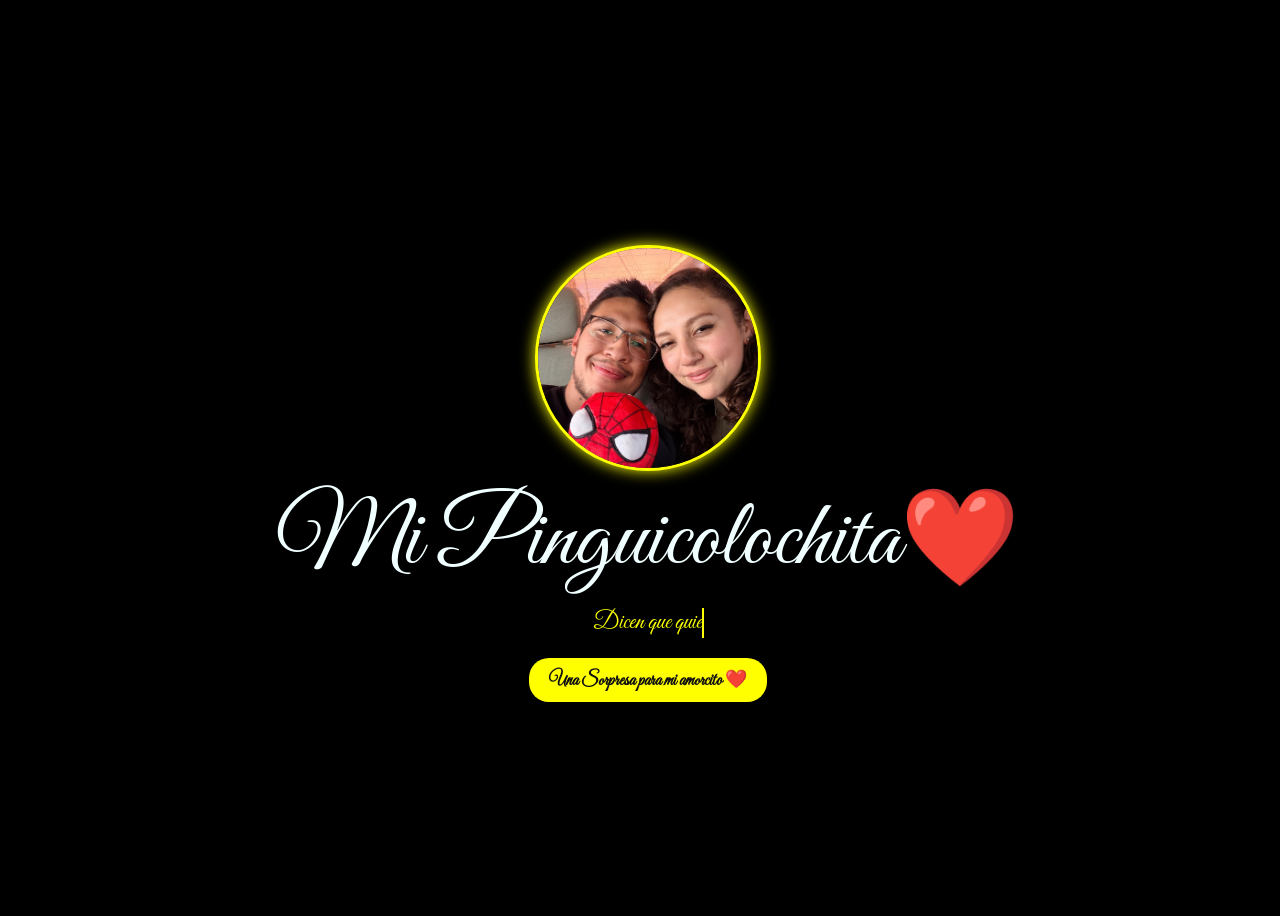
<file: index.html>
<!DOCTYPE html>
<html lang="es" translate="no">

<head>
    <meta charset="UTF-8">
    <meta http-equiv="X-UA-Compatible" content="IE=edge">
    <meta name="viewport" content="width=device-width, initial-scale=1.0">
    <link rel="stylesheet" href="css/style.css">
    <title>Para mi Pinguicolochita ❤️</title>
    <link rel="icon" href="img/flowers.png" type="image/x-icon">
</head>

<body>
    <!-- Contenedor para corazones flotantes -->
    <div id="hearts-container"></div>

    <!-- Foto de ustedes (reemplaza img/nosotros.jpg con tu foto real) -->
    <div class="photo-container">
        <img src="amorsito.jpg" alt="Amor de mi vida" id="couple-photo" onerror="this.style.display='none'">
    </div>
    <div class="greetings">
        <span>M</span>
        <span>i</span>
        <span>&nbsp;</span>
        <span>P</span>
        <span>i</span>
        <span>n</span>
        <span>g</span>
        <span>u</span>
        <span>i</span>
        <span>c</span>
        <span>o</span>
        <span>l</span>
        <span>o</span>
        <span>c</span>
        <span>h</span>
        <span>i</span>
        <span>t</span>
        <span>a</span>
        <span>❤️</span>
    </div>
    <div class="description">
        <span id="typewriter-text"></span>
    </div>
    <div class="button">
        <button id="surprise-btn" onclick="window.location.href='FLORES.html'">
            Una Sorpresa para mi amorcito ❤️
        </button>
    </div>

    <!-- Script para animaciones y música -->
    <script src="script.js"></script>
</body>

</html>
</file>
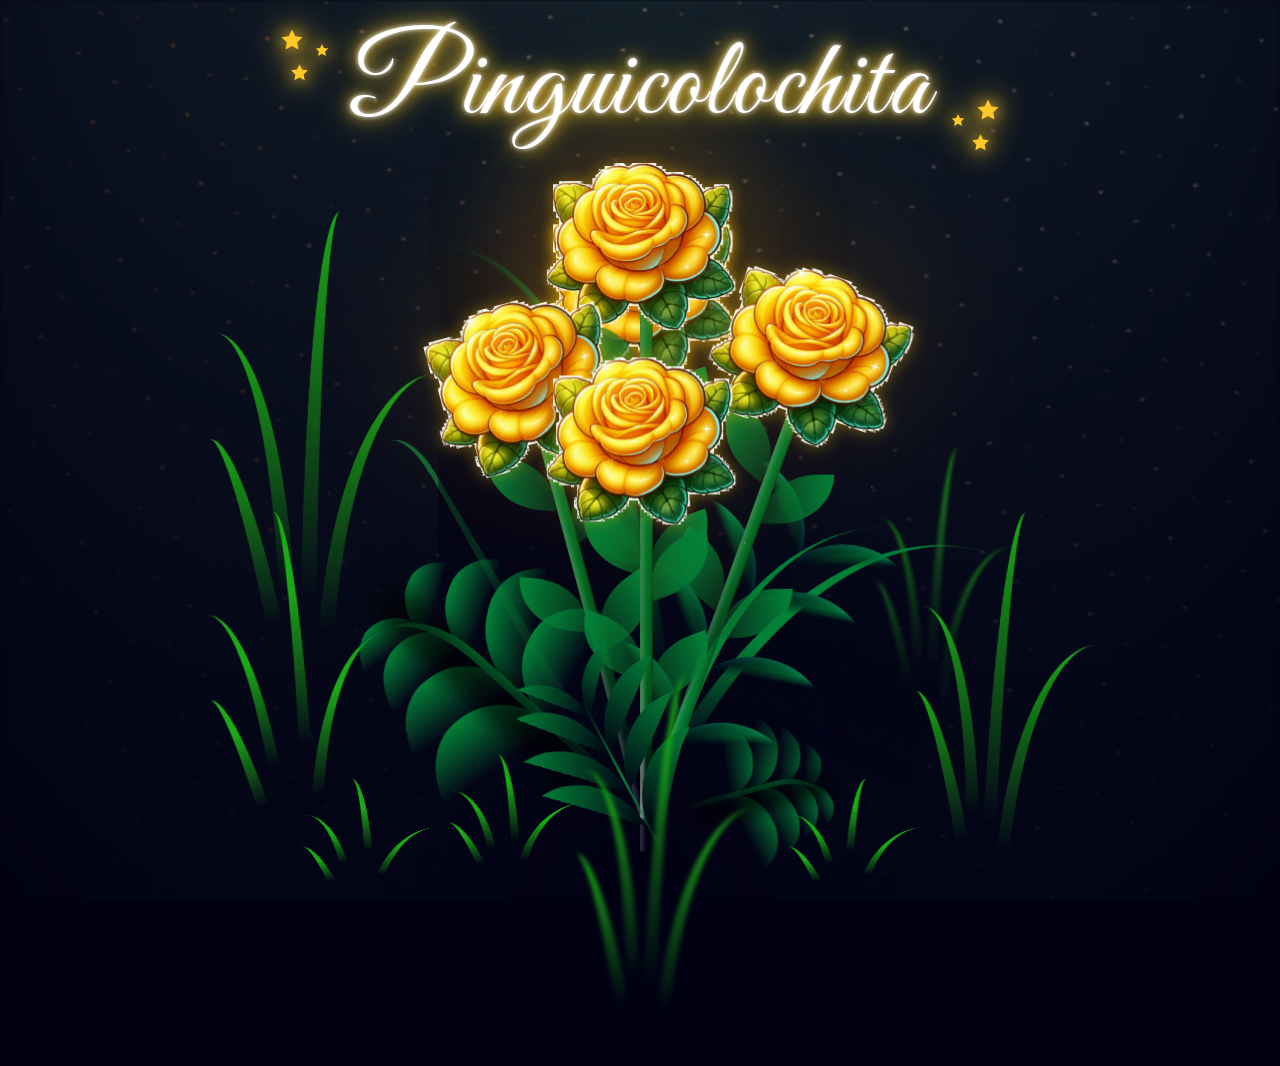
<file: FLORES.html>
<!DOCTYPE html>
<html lang="es" translate="no">
<head>
    <meta charset="UTF-8">
    <meta http-equiv="X-UA-Compatible" content="IE=edge">
    <meta name="viewport" content="width=device-width, initial-scale=1.0">
    <link rel="stylesheet" href="css/main.css">
    <script src="script.js" defer></script> <!-- Asegúrate de incluir tu archivo JS -->
    <link rel="icon" href="img/flowers.png" type="image/x-icon">
    <title>FLORES</title>
</head>
<body>
<body class="container">
    <div class="night"></div>
    
    <!-- Nombre en el cielo estrellado -->
    <div class="starry-name">Pinguicolochita</div>

    <!-- Estrellas fugaces -->
    <div class="shooting-stars">
        <div class="shooting-star"></div>
        <div class="shooting-star"></div>
        <div class="shooting-star"></div>
    </div>
    <div class="flowers">
      <div class="flower flower--1">
        <div class="flower__leafs flower__leafs--1">
          <img src="img/yellow_rose_trans.png" class="real-rose" alt="Rosa amarilla">
        </div>
        <div class="flower__line">
          <div class="flower__line__leaf flower__line__leaf--1"></div>
          <div class="flower__line__leaf flower__line__leaf--2"></div>
          <div class="flower__line__leaf flower__line__leaf--3"></div>
          <div class="flower__line__leaf flower__line__leaf--4"></div>
          <div class="flower__line__leaf flower__line__leaf--5"></div>
          <div class="flower__line__leaf flower__line__leaf--6"></div>
        </div>
      </div>
  
      <div class="flower flower--2">
        <div class="flower__leafs flower__leafs--2">
          <img src="img/yellow_rose_trans.png" class="real-rose" alt="Rosa amarilla">
        </div>
        <div class="flower__line">
          <div class="flower__line__leaf flower__line__leaf--1"></div>
          <div class="flower__line__leaf flower__line__leaf--2"></div>
          <div class="flower__line__leaf flower__line__leaf--3"></div>
          <div class="flower__line__leaf flower__line__leaf--4"></div>
        </div>
      </div>
  
      <div class="flower flower--3">
        <div class="flower__leafs flower__leafs--3">
          <img src="img/yellow_rose_trans.png" class="real-rose" alt="Rosa amarilla">
        </div>
        <div class="flower__line">
          <div class="flower__line__leaf flower__line__leaf--1"></div>
          <div class="flower__line__leaf flower__line__leaf--2"></div>
          <div class="flower__line__leaf flower__line__leaf--3"></div>
          <div class="flower__line__leaf flower__line__leaf--4"></div>
        </div>
      </div>

      <div class="flower flower--4">
        <div class="flower__leafs flower__leafs--4">
          <img src="img/yellow_rose_trans.png" class="real-rose" alt="Rosa amarilla">
        </div>
        <div class="flower__line">
          <div class="flower__line__leaf flower__line__leaf--1"></div>
          <div class="flower__line__leaf flower__line__leaf--2"></div>
          <div class="flower__line__leaf flower__line__leaf--3"></div>
          <div class="flower__line__leaf flower__line__leaf--4"></div>
        </div>
      </div>

      <div class="flower flower--5">
        <div class="flower__leafs flower__leafs--5">
          <img src="img/yellow_rose_trans.png" class="real-rose" alt="Rosa amarilla">
        </div>
        <div class="flower__line">
          <div class="flower__line__leaf flower__line__leaf--1"></div>
          <div class="flower__line__leaf flower__line__leaf--2"></div>
          <div class="flower__line__leaf flower__line__leaf--3"></div>
          <div class="flower__line__leaf flower__line__leaf--4"></div>
        </div>
      </div>

      <div class="flower flower--6">
        <div class="flower__leafs flower__leafs--6">
          <img src="img/yellow_rose_trans.png" class="real-rose" alt="Rosa amarilla">
        </div>
        <div class="flower__line">
          <div class="flower__line__leaf flower__line__leaf--1"></div>
          <div class="flower__line__leaf flower__line__leaf--2"></div>
          <div class="flower__line__leaf flower__line__leaf--3"></div>
          <div class="flower__line__leaf flower__line__leaf--4"></div>
          <div class="flower__line__leaf flower__line__leaf--5"></div>
          <div class="flower__line__leaf flower__line__leaf--6"></div>
        </div>
      </div>
  
      <div class="grow-ans" style="--d:1.2s">
        <div class="flower__g-long">
          <div class="flower__g-long__top"></div>
          <div class="flower__g-long__bottom"></div>
        </div>
      </div>
  
      <div class="growing-grass">
        <div class="flower__grass flower__grass--1">
          <div class="flower__grass--top"></div>
          <div class="flower__grass--bottom"></div>
          <div class="flower__grass__leaf flower__grass__leaf--1"></div>
          <div class="flower__grass__leaf flower__grass__leaf--2"></div>
          <div class="flower__grass__leaf flower__grass__leaf--3"></div>
          <div class="flower__grass__leaf flower__grass__leaf--4"></div>
          <div class="flower__grass__leaf flower__grass__leaf--5"></div>
          <div class="flower__grass__leaf flower__grass__leaf--6"></div>
          <div class="flower__grass__leaf flower__grass__leaf--7"></div>
          <div class="flower__grass__leaf flower__grass__leaf--8"></div>
          <div class="flower__grass__overlay"></div>
        </div>
      </div>
  
      <div class="growing-grass">
        <div class="flower__grass flower__grass--2">
          <div class="flower__grass--top"></div>
          <div class="flower__grass--bottom"></div>
          <div class="flower__grass__leaf flower__grass__leaf--1"></div>
          <div class="flower__grass__leaf flower__grass__leaf--2"></div>
          <div class="flower__grass__leaf flower__grass__leaf--3"></div>
          <div class="flower__grass__leaf flower__grass__leaf--4"></div>
          <div class="flower__grass__leaf flower__grass__leaf--5"></div>
          <div class="flower__grass__leaf flower__grass__leaf--6"></div>
          <div class="flower__grass__leaf flower__grass__leaf--7"></div>
          <div class="flower__grass__leaf flower__grass__leaf--8"></div>
          <div class="flower__grass__overlay"></div>
        </div>
      </div>
  
      <div class="grow-ans" style="--d:2.4s">
        <div class="flower__g-right flower__g-right--1">
          <div class="leaf"></div>
        </div>
      </div>
  
      <div class="grow-ans" style="--d:2.8s">
        <div class="flower__g-right flower__g-right--2">
          <div class="leaf"></div>
        </div>
      </div>
  
      <div class="grow-ans" style="--d:2.8s">
        <div class="flower__g-front">
          <div class="flower__g-front__leaf-wrapper flower__g-front__leaf-wrapper--1">
            <div class="flower__g-front__leaf"></div>
          </div>
          <div class="flower__g-front__leaf-wrapper flower__g-front__leaf-wrapper--2">
            <div class="flower__g-front__leaf"></div>
          </div>
          <div class="flower__g-front__leaf-wrapper flower__g-front__leaf-wrapper--3">
            <div class="flower__g-front__leaf"></div>
          </div>
          <div class="flower__g-front__leaf-wrapper flower__g-front__leaf-wrapper--4">
            <div class="flower__g-front__leaf"></div>
          </div>
          <div class="flower__g-front__leaf-wrapper flower__g-front__leaf-wrapper--5">
            <div class="flower__g-front__leaf"></div>
          </div>
          <div class="flower__g-front__leaf-wrapper flower__g-front__leaf-wrapper--6">
            <div class="flower__g-front__leaf"></div>
          </div>
          <div class="flower__g-front__leaf-wrapper flower__g-front__leaf-wrapper--7">
            <div class="flower__g-front__leaf"></div>
          </div>
          <div class="flower__g-front__leaf-wrapper flower__g-front__leaf-wrapper--8">
            <div class="flower__g-front__leaf"></div>
          </div>
          <div class="flower__g-front__line"></div>
        </div>
      </div>
  
      <div class="grow-ans" style="--d:3.2s">
        <div class="flower__g-fr">
          <div class="leaf"></div>
          <div class="flower__g-fr__leaf flower__g-fr__leaf--1"></div>
          <div class="flower__g-fr__leaf flower__g-fr__leaf--2"></div>
          <div class="flower__g-fr__leaf flower__g-fr__leaf--3"></div>
          <div class="flower__g-fr__leaf flower__g-fr__leaf--4"></div>
          <div class="flower__g-fr__leaf flower__g-fr__leaf--5"></div>
          <div class="flower__g-fr__leaf flower__g-fr__leaf--6"></div>
          <div class="flower__g-fr__leaf flower__g-fr__leaf--7"></div>
          <div class="flower__g-fr__leaf flower__g-fr__leaf--8"></div>
        </div>
      </div>
  
      <div class="long-g long-g--0">
        <div class="grow-ans" style="--d:3s">
          <div class="leaf leaf--0"></div>
        </div>
        <div class="grow-ans" style="--d:2.2s">
          <div class="leaf leaf--1"></div>
        </div>
        <div class="grow-ans" style="--d:3.4s">
          <div class="leaf leaf--2"></div>
        </div>
        <div class="grow-ans" style="--d:3.6s">
          <div class="leaf leaf--3"></div>
        </div>
      </div>
  
      <div class="long-g long-g--1">
        <div class="grow-ans" style="--d:3.6s">
          <div class="leaf leaf--0"></div>
        </div>
        <div class="grow-ans" style="--d:3.8s">
          <div class="leaf leaf--1"></div>
        </div>
        <div class="grow-ans" style="--d:4s">
          <div class="leaf leaf--2"></div>
        </div>
        <div class="grow-ans" style="--d:4.2s">
          <div class="leaf leaf--3"></div>
        </div>
      </div>
  
      <div class="long-g long-g--2">
        <div class="grow-ans" style="--d:4s">
          <div class="leaf leaf--0"></div>
        </div>
        <div class="grow-ans" style="--d:4.2s">
          <div class="leaf leaf--1"></div>
        </div>
        <div class="grow-ans" style="--d:4.4s">
          <div class="leaf leaf--2"></div>
        </div>
        <div class="grow-ans" style="--d:4.6s">
          <div class="leaf leaf--3"></div>
        </div>
      </div>
  
      <div class="long-g long-g--3">
        <div class="grow-ans" style="--d:4s">
          <div class="leaf leaf--0"></div>
        </div>
        <div class="grow-ans" style="--d:4.2s">
          <div class="leaf leaf--1"></div>
        </div>
        <div class="grow-ans" style="--d:3s">
          <div class="leaf leaf--2"></div>
        </div>
        <div class="grow-ans" style="--d:3.6s">
          <div class="leaf leaf--3"></div>
        </div>
      </div>
  
      <div class="long-g long-g--4">
        <div class="grow-ans" style="--d:4s">
          <div class="leaf leaf--0"></div>
        </div>
        <div class="grow-ans" style="--d:4.2s">
          <div class="leaf leaf--1"></div>
        </div>
        <div class="grow-ans" style="--d:3s">
          <div class="leaf leaf--2"></div>
        </div>
        <div class="grow-ans" style="--d:3.6s">
          <div class="leaf leaf--3"></div>
        </div>
      </div>
  
      <div class="long-g long-g--5">
        <div class="grow-ans" style="--d:4s">
          <div class="leaf leaf--0"></div>
        </div>
        <div class="grow-ans" style="--d:4.2s">
          <div class="leaf leaf--1"></div>
        </div>
        <div class="grow-ans" style="--d:3s">
          <div class="leaf leaf--2"></div>
        </div>
        <div class="grow-ans" style="--d:3.6s">
          <div class="leaf leaf--3"></div>
        </div>
      </div>
  
      <div class="long-g long-g--6">
        <div class="grow-ans" style="--d:4.2s">
          <div class="leaf leaf--0"></div>
        </div>
        <div class="grow-ans" style="--d:4.4s">
          <div class="leaf leaf--1"></div>
        </div>
        <div class="grow-ans" style="--d:4.6s">
          <div class="leaf leaf--2"></div>
        </div>
        <div class="grow-ans" style="--d:4.8s">
          <div class="leaf leaf--3"></div>
        </div>
      </div>
  
      <div class="long-g long-g--7">
        <div class="grow-ans" style="--d:3s">
          <div class="leaf leaf--0"></div>
        </div>
        <div class="grow-ans" style="--d:3.2s">
          <div class="leaf leaf--1"></div>
        </div>
        <div class="grow-ans" style="--d:3.5s">
          <div class="leaf leaf--2"></div>
        </div>
        <div class="grow-ans" style="--d:3.6s">
          <div class="leaf leaf--3"></div>
        </div>
      </div>
    </div>
    <script src="main.js"></script>
      <div class="bubbles"></div>
    <div class="bubble"><div class="heart">Te amo ❤️</div>
    </div>
    <div class="bubble"><div class="heart">Te amo ❤️</div>
    </div>
    <div class="bubble"><div class="heart">Te amo ❤️</div>
    </div>
    <div class="bubble"><div class="heart">Te amo ❤️</div>
    </div>
    <div class="bubble"><div class="heart">Te amo ❤️</div>
    </div>
    <div class="bubble"><div class="heart">Te amo ❤️</div>
    </div>
    <div class="bubble"><div class="heart">Te amo ❤️</div>
    </div>
    <div class="bubble"><div class="heart">Te amo ❤️</div>
    </div>
    <div class="bubble"><div class="heart">Te amo ❤️</div>
    </div>
    <div class="bubble"><div class="heart">Te amo ❤️</div>
    </div>
    <div class="bubble"><div class="heart">Te amo ❤️</div>
    </div>
    <div class="bubble"><div class="heart">Te amo ❤️</div>
    </div>
    <div class="bubble"><div class="heart">Te amo ❤️</div>
    </div>
    <div class="bubble"><div class="heart">Te amo ❤️</div>
    </div>
    <div class="bubble"><div class="heart">Te amo ❤️</div>
    </div>
    <div class="bubble"><div class="heart">Te amo ❤️</div>
    </div>
    <div class="bubble"><div class="heart">Te amo ❤️</div>
    </div>
    <div class="bubble"><div class="heart">Te amo ❤️</div>
    </div>
    <div class="bubble"><div class="heart">Te amo ❤️</div>
    </div>
    <div class="bubble"><div class="heart">Te amo ❤️</div>
  </body>
  <!-- partial -->
  <script  src="./main.js"></script>
</body>
</html>
</file>
<file: css/style.css>
@import url('https://fonts.googleapis.com/css2?family=Great+Vibes&display=swap');
*{
    font-family: 'Great Vibes', cursive;
}
body{
    color: azure;
    width: 100%;
    height: 100vh;
    display: flex;
    flex-direction: column;
    align-items: center;
    justify-content: center;
    background-color: black;
}
.greetings{
    font-size: clamp(2.5rem, 8vw, 6rem);
    font-weight: normal;
    display: flex;
    flex-wrap: wrap;
    justify-content: center;
}
.greetings > span{
    animation: glow 2.5s ease-in-out infinite;
}
@keyframes glow{
    0%, 100%{
        color: #fff;
        text-shadow: 0 0 12px #fbff00, 0 0 50px #fbff00, 0 0 100px #fbff00;
    }
    10%, 90%{
        color: #696565;
        text-shadow: none;
    }
}
.greetings > span:nth-child(1) { animation-delay: 0.1s; }
.greetings > span:nth-child(2) { animation-delay: 0.2s; }
.greetings > span:nth-child(3) { animation-delay: 0.3s; }
.greetings > span:nth-child(4) { animation-delay: 0.4s; }
.greetings > span:nth-child(5) { animation-delay: 0.5s; }
.greetings > span:nth-child(6) { animation-delay: 0.6s; }
.greetings > span:nth-child(7) { animation-delay: 0.7s; }
.greetings > span:nth-child(8) { animation-delay: 0.8s; }
.greetings > span:nth-child(9) { animation-delay: 0.9s; }
.greetings > span:nth-child(10) { animation-delay: 1.0s; }
.greetings > span:nth-child(11) { animation-delay: 1.1s; }
.greetings > span:nth-child(12) { animation-delay: 1.2s; }
.greetings > span:nth-child(13) { animation-delay: 1.3s; }
.greetings > span:nth-child(14) { animation-delay: 1.4s; }
.greetings > span:nth-child(15) { animation-delay: 1.5s; }
.greetings > span:nth-child(16) { animation-delay: 1.6s; }
.greetings > span:nth-child(17) { animation-delay: 1.7s; }
.greetings > span:nth-child(18) { animation-delay: 1.8s; }
.greetings > span:nth-child(19) { animation-delay: 1.9s; }

.description{
    font-size: 1.5rem;
    margin-bottom: 20px;
}

.button a{
    text-decoration: none;
    font-size: 1rem;
    color: #111;
}

@media screen and (max-width:574px){
    .greetings{
        display: flex;
        flex-wrap: wrap;
        justify-content: center;
        font-size: clamp(2rem, 10vw, 3rem);
        font-weight: 500;
        text-align: center;
    }
    .description{
        font-size: 1rem;
    }
    
    .button a{
        font-size: .5rem;
    }
}

.description{
    color: #fbff00;
}

/* Estilos para el botón principal (Sorpresa) */
.button button {
    background-color: yellow; 
    border: none;
    padding: 10px 20px; 
    font-size: 18px; 
    cursor: pointer;
    position: relative; 
    border-radius: 20px; 
    transition: background-color 0.3s ease-in-out; 
    animation: heartbeat 1.5s infinite; /* Efecto de latido */
    color: #111;
    font-weight: bold;
}

@keyframes heartbeat {
    0% { transform: scale(1); }
    15% { transform: scale(1.1); box-shadow: 0 0 20px yellow; }
    30% { transform: scale(1); }
    45% { transform: scale(1.1); box-shadow: 0 0 20px yellow; }
    60% { transform: scale(1); }
}

.button button:hover {
    background-color: orange; 
    box-shadow: 0 0 10px yellow, 0 0 20px yellow, 0 0 30px yellow; 
    animation: none; /* Detener latido al pasar el ratón */
    transform: scale(1.1);
}

/* Efecto de cursor para máquina de escribir */
#typewriter-text {
    border-right: 2px solid #fbff00;
    white-space: pre-wrap; /* Permitir saltos de línea y mantener espacios */
    animation: blink-cursor 0.75s step-end infinite;
}

@keyframes blink-cursor {
    from, to { border-color: transparent }
    50% { border-color: #fbff00; }
}

/* Contenedor de la foto */
.photo-container {
    margin-top: 30px;
    margin-bottom: 10px;
    width: 220px;
    height: 220px;
    border-radius: 50%;
    overflow: hidden;
    border: 3px solid #fbff00;
    box-shadow: 0 0 15px #fbff00;
    display: flex;
    justify-content: center;
    align-items: center;
    background-color: #222; /* Fondo por si no hay foto */
}

#couple-photo {
    width: 100%;
    height: 100%;
    object-fit: cover;
}

/* Corazones flotantes */
#hearts-container {
    position: fixed;
    top: 0;
    left: 0;
    width: 100%;
    height: 100%;
    pointer-events: none;
    z-index: -1; /* Detrás de todo */
    overflow: hidden;
}

.heart-particle {
    position: absolute;
    bottom: -50px;
    color: rgba(255, 0, 100, 0.6);
    font-size: 1.5rem;
    animation: floatUp 5s linear infinite;
}

@keyframes floatUp {
    0% {
        transform: translateY(0) rotate(0deg);
        opacity: 1;
    }
    100% {
        transform: translateY(-110vh) rotate(360deg);
        opacity: 0;
    }
}
</file>
<file: css/main.css>
@import url('https://fonts.googleapis.com/css2?family=Great+Vibes&display=swap');

*,
*::after,
*::before {
  padding: 0;
  margin: 0;
  box-sizing: border-box;
}

:root {
  --dark-color: #010113;
}

body {
  display: flex;
  align-items: flex-end;
  justify-content: center;
  min-height: 100vh;
  background-color: var(--dark-color);
  overflow: hidden;
  perspective: 1000px;
}
.night {
  position: fixed;
  left: 50%;
  top: 0;
  transform: translateX(-50%);
  width: 100%;
  height: 100%;
  filter: blur(0.1vmin);
  background-image: radial-gradient(
      ellipse at top,
      transparent 0%,
      var(--dark-color)
    ),
    radial-gradient(
      ellipse at bottom,
      var(--dark-color),
      rgba(145, 233, 255, 0.2)
    ),
    repeating-linear-gradient(
      220deg,
      rgb(0, 0, 0) 0px,
      rgb(0, 0, 0) 19px,
      transparent 19px,
      transparent 22px
    ),
    repeating-linear-gradient(
      189deg,
      rgb(0, 0, 0) 0px,
      rgb(0, 0, 0) 19px,
      transparent 19px,
      transparent 22px
    ),
    repeating-linear-gradient(
      148deg,
      rgb(0, 0, 0) 0px,
      rgb(0, 0, 0) 19px,
      transparent 19px,
      transparent 22px
    ),
    linear-gradient(90deg, rgb(255, 94, 0), rgb(240, 240, 240));
}

.flowers {
  position: relative;
  transform: scale(0.9);
}

.flower {
  position: absolute;
  bottom: 10vmin;
  transform-origin: bottom center;
  z-index: 10;
  --fl-speed: 0.8s;
}
.flower--1 {
  -webkit-animation: moving-flower-1 4s linear infinite;
  animation: moving-flower-1 4s linear infinite;
}
.flower--1 .flower__line {
  height: 70vmin;
  -webkit-animation-delay: 0.3s;
  animation-delay: 0.3s;
}
.flower--1 .flower__line__leaf--1 {
  -webkit-animation: blooming-leaf-right var(--fl-speed) 1.6s backwards;
  animation: blooming-leaf-right var(--fl-speed) 1.6s backwards;
}
.flower--1 .flower__line__leaf--2 {
  -webkit-animation: blooming-leaf-right var(--fl-speed) 1.4s backwards;
  animation: blooming-leaf-right var(--fl-speed) 1.4s backwards;
}
.flower--1 .flower__line__leaf--3 {
  -webkit-animation: blooming-leaf-left var(--fl-speed) 1.2s backwards;
  animation: blooming-leaf-left var(--fl-speed) 1.2s backwards;
}
.flower--1 .flower__line__leaf--4 {
  -webkit-animation: blooming-leaf-left var(--fl-speed) 1s backwards;
  animation: blooming-leaf-left var(--fl-speed) 1s backwards;
}
.flower--1 .flower__line__leaf--5 {
  -webkit-animation: blooming-leaf-right var(--fl-speed) 1.8s backwards;
  animation: blooming-leaf-right var(--fl-speed) 1.8s backwards;
}
.flower--1 .flower__line__leaf--6 {
  -webkit-animation: blooming-leaf-left var(--fl-speed) 2s backwards;
  animation: blooming-leaf-left var(--fl-speed) 2s backwards;
}
.flower--2 {
  left: 50%;
  transform: rotate(20deg);
  -webkit-animation: moving-flower-2 4s linear infinite;
  animation: moving-flower-2 4s linear infinite;
}
.flower--2 .flower__line {
  height: 60vmin;
  -webkit-animation-delay: 0.6s;
  animation-delay: 0.6s;
}
.flower--2 .flower__line__leaf--1 {
  -webkit-animation: blooming-leaf-right var(--fl-speed) 1.9s backwards;
  animation: blooming-leaf-right var(--fl-speed) 1.9s backwards;
}
.flower--2 .flower__line__leaf--2 {
  -webkit-animation: blooming-leaf-right var(--fl-speed) 1.7s backwards;
  animation: blooming-leaf-right var(--fl-speed) 1.7s backwards;
}
.flower--2 .flower__line__leaf--3 {
  -webkit-animation: blooming-leaf-left var(--fl-speed) 1.5s backwards;
  animation: blooming-leaf-left var(--fl-speed) 1.5s backwards;
}
.flower--2 .flower__line__leaf--4 {
  -webkit-animation: blooming-leaf-left var(--fl-speed) 1.3s backwards;
  animation: blooming-leaf-left var(--fl-speed) 1.3s backwards;
}
.flower--3 {
  left: 50%;
  transform: rotate(-15deg);
  -webkit-animation: moving-flower-3 4s linear infinite;
  animation: moving-flower-3 4s linear infinite;
}
.flower--3 .flower__line {
  -webkit-animation-delay: 0.9s;
  animation-delay: 0.9s;
}
.flower--3 .flower__line__leaf--1 {
  -webkit-animation: blooming-leaf-right var(--fl-speed) 2.5s backwards;
  animation: blooming-leaf-right var(--fl-speed) 2.5s backwards;
}
.flower--3 .flower__line__leaf--2 {
  -webkit-animation: blooming-leaf-right var(--fl-speed) 2.3s backwards;
  animation: blooming-leaf-right var(--fl-speed) 2.3s backwards;
}
.flower--3 .flower__line__leaf--3 {
  -webkit-animation: blooming-leaf-left var(--fl-speed) 2.1s backwards;
  animation: blooming-leaf-left var(--fl-speed) 2.1s backwards;
}
.flower--3 .flower__line__leaf--4 {
  -webkit-animation: blooming-leaf-left var(--fl-speed) 1.9s backwards;
  animation: blooming-leaf-left var(--fl-speed) 1.9s backwards;
}
.flower__leafs {
  position: relative;
  -webkit-animation: blooming-flower 2s backwards;
  animation: blooming-flower 2s backwards;
}
.flower__leafs--1 {
  -webkit-animation-delay: 1.1s;
  animation-delay: 1.1s;
}
.flower__leafs--2 {
  -webkit-animation-delay: 1.4s;
  animation-delay: 1.4s;
}
.flower__leafs--3 {
  -webkit-animation-delay: 1.7s;
  animation-delay: 1.7s;
}
.flower__leafs::after {
  content: "";
  position: absolute;
  left: 0;
  top: 0;
  transform: translate(-50%, -100%);
  width: 8vmin;
  height: 8vmin;
  background-color: #ff9800; /* Deep orange glow for rose center */
  filter: blur(10vmin);
}
.flower__leaf {
  position: absolute;
  bottom: 0;
  left: 50%;
  width: 8vmin;
  height: 11vmin;
  border-radius: 51% 49% 47% 53%/44% 45% 55% 69%;
  background-color: #ffc107; /* Golden yellow for rose */
  background-image: linear-gradient(to top, #ffb300, #ffca28);
  transform-origin: bottom center;
  opacity: 0.95;
  box-shadow: inset 0 0 2vmin rgba(255, 152, 0, 0.4);
}
.flower__leaf--1 {
  transform: translate(-10%, 1%) rotateY(40deg) rotateX(-50deg);
}
.flower__leaf--2 {
  transform: translate(-50%, -4%) rotateX(40deg);
}
.flower__leaf--3 {
  transform: translate(-90%, 0%) rotateY(45deg) rotateX(50deg);
}
.flower__leaf--4 {
  width: 8vmin;
  height: 8vmin;
  transform-origin: bottom left;
  border-radius: 4vmin 10vmin 4vmin 4vmin;
  transform: translate(0%, 18%) rotateX(70deg) rotate(-43deg);
  background-image: linear-gradient(to top, #ffb300, #ffca28);
  z-index: 1;
  opacity: 0.9;
}
.flower__leaf--5 {
  transform: translate(-30%, 0%) rotateY(20deg) rotateX(-30deg) scale(0.85);
  z-index: 2;
}
.flower__leaf--6 {
  transform: translate(-70%, -2%) rotateY(-20deg) rotateX(30deg) scale(0.85);
  z-index: 2;
}
.flower__leaf--7 {
  transform: translate(-50%, 5%) rotateY(60deg) rotateX(-20deg) scale(0.65);
  z-index: 3;
}
.flower__leaf--8 {
  transform: translate(-50%, 5%) rotateY(-60deg) rotateX(20deg) scale(0.65);
  z-index: 3;
}
.flower__white-circle {
  position: absolute;
  left: -3.5vmin;
  top: -3vmin;
  width: 9vmin;
  height: 4vmin;
  border-radius: 50%;
  background-color: #fff;
}

.real-rose {
  position: absolute;
  width: 26vmin;
  height: 26vmin;
  top: -14vmin;
  left: -13vmin;
  mix-blend-mode: normal;
  filter: drop-shadow(0 0 8px rgba(255, 200, 0, 0.4));
  z-index: 20;
}
.flower__white-circle::after {
  content: "";
  position: absolute;
  left: 50%;
  top: 45%;
  transform: translate(-50%, -50%);
  width: 60%;
  height: 60%;
  border-radius: inherit;
  background-image: repeating-linear-gradient(
      135deg,
      rgba(0, 0, 0, 0.03) 0px,
      rgba(0, 0, 0, 0.03) 1px,
      transparent 1px,
      transparent 12px
    ),
    repeating-linear-gradient(
      45deg,
      rgba(0, 0, 0, 0.03) 0px,
      rgba(0, 0, 0, 0.03) 1px,
      transparent 1px,
      transparent 12px
    ),
    repeating-linear-gradient(
      67.5deg,
      rgba(0, 0, 0, 0.03) 0px,
      rgba(0, 0, 0, 0.03) 1px,
      transparent 1px,
      transparent 12px
    ),
    repeating-linear-gradient(
      135deg,
      rgba(0, 0, 0, 0.03) 0px,
      rgba(0, 0, 0, 0.03) 1px,
      transparent 1px,
      transparent 12px
    ),
    repeating-linear-gradient(
      45deg,
      rgba(0, 0, 0, 0.03) 0px,
      rgba(0, 0, 0, 0.03) 1px,
      transparent 1px,
      transparent 12px
    ),
    repeating-linear-gradient(
      112.5deg,
      rgba(0, 0, 0, 0.03) 0px,
      rgba(0, 0, 0, 0.03) 1px,
      transparent 1px,
      transparent 12px
    ),
    repeating-linear-gradient(
      112.5deg,
      rgba(0, 0, 0, 0.03) 0px,
      rgba(0, 0, 0, 0.03) 1px,
      transparent 1px,
      transparent 12px
    ),
    repeating-linear-gradient(
      45deg,
      rgba(0, 0, 0, 0.03) 0px,
      rgba(0, 0, 0, 0.03) 1px,
      transparent 1px,
      transparent 12px
    ),
    repeating-linear-gradient(
      22.5deg,
      rgba(0, 0, 0, 0.03) 0px,
      rgba(0, 0, 0, 0.03) 1px,
      transparent 1px,
      transparent 12px
    ),
    repeating-linear-gradient(
      45deg,
      rgba(0, 0, 0, 0.03) 0px,
      rgba(0, 0, 0, 0.03) 1px,
      transparent 1px,
      transparent 12px
    ),
    repeating-linear-gradient(
      22.5deg,
      rgba(0, 0, 0, 0.03) 0px,
      rgba(0, 0, 0, 0.03) 1px,
      transparent 1px,
      transparent 12px
    ),
    repeating-linear-gradient(
      135deg,
      rgba(0, 0, 0, 0.03) 0px,
      rgba(0, 0, 0, 0.03) 1px,
      transparent 1px,
      transparent 12px
    ),
    repeating-linear-gradient(
      157.5deg,
      rgba(0, 0, 0, 0.03) 0px,
      rgba(0, 0, 0, 0.03) 1px,
      transparent 1px,
      transparent 12px
    ),
    repeating-linear-gradient(
      67.5deg,
      rgba(0, 0, 0, 0.03) 0px,
      rgba(0, 0, 0, 0.03) 1px,
      transparent 1px,
      transparent 12px
    ),
    repeating-linear-gradient(
      67.5deg,
      rgba(0, 0, 0, 0.03) 0px,
      rgba(0, 0, 0, 0.03) 1px,
      transparent 1px,
      transparent 12px
    ),
    linear-gradient(90deg, rgb(255, 235, 18), rgb(255, 206, 0));
}
.flower__line {
  height: 55vmin;
  width: 1.5vmin;
  background-image: linear-gradient(
      to left,
      rgba(0, 0, 0, 0.2),
      transparent,
      rgba(255, 255, 255, 0.2)
    ),
    linear-gradient(to top, transparent 10%, #056d24, #028137);
  box-shadow: inset 0 0 2px rgba(0, 0, 0, 0.5);
  -webkit-animation: grow-flower-tree 4s backwards;
  animation: grow-flower-tree 4s backwards;
}
.flower__line__leaf {
  --w: 7vmin;
  --h: calc(var(--w) + 2vmin);
  position: absolute;
  top: 20%;
  left: 90%;
  width: var(--w);
  height: var(--h);
  border-top-right-radius: var(--h);
  border-bottom-left-radius: var(--h);
  background-image: linear-gradient(to top, rgba(12, 94, 32, 0.4), #028137);
}
.flower__line__leaf--1 {
  transform: rotate(70deg) rotateY(30deg);
}
.flower__line__leaf--2 {
  top: 45%;
  transform: rotate(70deg) rotateY(30deg);
}
.flower__line__leaf--3,
.flower__line__leaf--4,
.flower__line__leaf--6 {
  border-top-right-radius: 0;
  border-bottom-left-radius: 0;
  border-top-left-radius: var(--h);
  border-bottom-right-radius: var(--h);
  left: -460%;
  top: 12%;
  transform: rotate(-70deg) rotateY(30deg);
}
.flower__line__leaf--4 {
  top: 40%;
}
.flower__line__leaf--5 {
  top: 0;
  transform-origin: left;
  transform: rotate(70deg) rotateY(30deg) scale(0.6);
}
.flower__line__leaf--6 {
  top: -2%;
  left: -450%;
  transform-origin: right;
  transform: rotate(-70deg) rotateY(30deg) scale(0.6);
}
.flower__light {
  position: absolute;
  bottom: 0vmin;
  width: 1vmin;
  height: 1vmin;
  background-color: rgb(255, 251, 0);
  border-radius: 50%;
  filter: blur(0.2vmin);
  -webkit-animation: light-ans 4s linear infinite backwards;
  animation: light-ans 4s linear infinite backwards;
}
.flower__light:nth-child(odd) {
  background-color: #028137;
}
.flower__light--1 {
  left: -2vmin;
  -webkit-animation-delay: 1s;
  animation-delay: 1s;
}
.flower__light--2 {
  left: 3vmin;
  -webkit-animation-delay: 0.5s;
  animation-delay: 0.5s;
}
.flower__light--3 {
  left: -6vmin;
  -webkit-animation-delay: 0.3s;
  animation-delay: 0.3s;
}
.flower__light--4 {
  left: 6vmin;
  -webkit-animation-delay: 0.9s;
  animation-delay: 0.9s;
}
.flower__light--5 {
  left: -1vmin;
  -webkit-animation-delay: 1.5s;
  animation-delay: 1.5s;
}
.flower__light--6 {
  left: -4vmin;
  -webkit-animation-delay: 3s;
  animation-delay: 3s;
}
.flower__light--7 {
  left: 3vmin;
  -webkit-animation-delay: 2s;
  animation-delay: 2s;
}
.flower__light--8 {
  left: -6vmin;
  -webkit-animation-delay: 3.5s;
  animation-delay: 3.5s;
}
.flower__grass {
  --c: #028137;
  --line-w: 1.5vmin;
  position: absolute;
  bottom: 12vmin;
  left: -7vmin;
  display: flex;
  flex-direction: column;
  align-items: flex-end;
  z-index: 20;
  transform-origin: bottom center;
  transform: rotate(-48deg) rotateY(40deg);
}
.flower__grass--1 {
  -webkit-animation: moving-grass 2s linear infinite;
  animation: moving-grass 2s linear infinite;
}
.flower__grass--2 {
  left: 2vmin;
  bottom: 10vmin;
  transform: scale(0.5) rotate(75deg) rotateX(10deg) rotateY(-200deg);
  opacity: 0.8;
  z-index: 0;
  -webkit-animation: moving-grass--2 1.5s linear infinite;
  animation: moving-grass--2 1.5s linear infinite;
}
.flower__grass--top {
  width: 7vmin;
  height: 10vmin;
  border-top-right-radius: 100%;
  border-right: var(--line-w) solid var(--c);
  transform-origin: bottom center;
  transform: rotate(-2deg);
}
.flower__grass--bottom {
  margin-top: -2px;
  width: var(--line-w);
  height: 25vmin;
  background-image: linear-gradient(to top, transparent, var(--c));
}
.flower__grass__leaf {
  --size: 10vmin;
  position: absolute;
  width: calc(var(--size) * 2.1);
  height: var(--size);
  border-top-left-radius: var(--size);
  border-top-right-radius: var(--size);
  background-image: linear-gradient(
    to top,
    transparent,
    transparent 30%,
    var(--c)
  );
  z-index: 100;
}
.flower__grass__leaf--1 {
  top: -6%;
  left: 30%;
  --size: 6vmin;
  transform: rotate(-20deg);
  -webkit-animation: growing-grass-ans--1 2s 2.6s backwards;
  animation: growing-grass-ans--1 2s 2.6s backwards;
}
@-webkit-keyframes growing-grass-ans--1 {
  0% {
    transform-origin: bottom left;
    transform: rotate(-20deg) scale(0);
  }
}
@keyframes growing-grass-ans--1 {
  0% {
    transform-origin: bottom left;
    transform: rotate(-20deg) scale(0);
  }
}
.flower__grass__leaf--2 {
  top: -5%;
  left: -110%;
  --size: 6vmin;
  transform: rotate(10deg);
  -webkit-animation: growing-grass-ans--2 2s 2.4s linear backwards;
  animation: growing-grass-ans--2 2s 2.4s linear backwards;
}
@-webkit-keyframes growing-grass-ans--2 {
  0% {
    transform-origin: bottom right;
    transform: rotate(10deg) scale(0);
  }
}
@keyframes growing-grass-ans--2 {
  0% {
    transform-origin: bottom right;
    transform: rotate(10deg) scale(0);
  }
}
.flower__grass__leaf--3 {
  top: 5%;
  left: 60%;
  --size: 8vmin;
  transform: rotate(-18deg) rotateX(-20deg);
  -webkit-animation: growing-grass-ans--3 2s 2.2s linear backwards;
  animation: growing-grass-ans--3 2s 2.2s linear backwards;
}
@-webkit-keyframes growing-grass-ans--3 {
  0% {
    transform-origin: bottom left;
    transform: rotate(-18deg) rotateX(-20deg) scale(0);
  }
}
@keyframes growing-grass-ans--3 {
  0% {
    transform-origin: bottom left;
    transform: rotate(-18deg) rotateX(-20deg) scale(0);
  }
}
.flower__grass__leaf--4 {
  top: 6%;
  left: -135%;
  --size: 8vmin;
  transform: rotate(2deg);
  -webkit-animation: growing-grass-ans--4 2s 2s linear backwards;
  animation: growing-grass-ans--4 2s 2s linear backwards;
}
@-webkit-keyframes growing-grass-ans--4 {
  0% {
    transform-origin: bottom right;
    transform: rotate(2deg) scale(0);
  }
}
@keyframes growing-grass-ans--4 {
  0% {
    transform-origin: bottom right;
    transform: rotate(2deg) scale(0);
  }
}
.flower__grass__leaf--5 {
  top: 20%;
  left: 60%;
  --size: 10vmin;
  transform: rotate(-24deg) rotateX(-20deg);
  -webkit-animation: growing-grass-ans--5 2s 1.8s linear backwards;
  animation: growing-grass-ans--5 2s 1.8s linear backwards;
}
@-webkit-keyframes growing-grass-ans--5 {
  0% {
    transform-origin: bottom left;
    transform: rotate(-24deg) rotateX(-20deg) scale(0);
  }
}
@keyframes growing-grass-ans--5 {
  0% {
    transform-origin: bottom left;
    transform: rotate(-24deg) rotateX(-20deg) scale(0);
  }
}
.flower__grass__leaf--6 {
  top: 22%;
  left: -180%;
  --size: 10vmin;
  transform: rotate(10deg);
  -webkit-animation: growing-grass-ans--6 2s 1.6s linear backwards;
  animation: growing-grass-ans--6 2s 1.6s linear backwards;
}
@-webkit-keyframes growing-grass-ans--6 {
  0% {
    transform-origin: bottom right;
    transform: rotate(10deg) scale(0);
  }
}
@keyframes growing-grass-ans--6 {
  0% {
    transform-origin: bottom right;
    transform: rotate(10deg) scale(0);
  }
}
.flower__grass__leaf--7 {
  top: 39%;
  left: 70%;
  --size: 10vmin;
  transform: rotate(-10deg);
  -webkit-animation: growing-grass-ans--7 2s 1.4s linear backwards;
  animation: growing-grass-ans--7 2s 1.4s linear backwards;
}
@-webkit-keyframes growing-grass-ans--7 {
  0% {
    transform-origin: bottom left;
    transform: rotate(-10deg) scale(0);
  }
}
@keyframes growing-grass-ans--7 {
  0% {
    transform-origin: bottom left;
    transform: rotate(-10deg) scale(0);
  }
}
.flower__grass__leaf--8 {
  top: 40%;
  left: -215%;
  --size: 11vmin;
  transform: rotate(10deg);
  -webkit-animation: growing-grass-ans--8 2s 1.2s linear backwards;
  animation: growing-grass-ans--8 2s 1.2s linear backwards;
}
@-webkit-keyframes growing-grass-ans--8 {
  0% {
    transform-origin: bottom right;
    transform: rotate(10deg) scale(0);
  }
}
@keyframes growing-grass-ans--8 {
  0% {
    transform-origin: bottom right;
    transform: rotate(10deg) scale(0);
  }
}
.flower__grass__overlay {
  position: absolute;
  top: -10%;
  right: 0%;
  width: 100%;
  height: 100%;
  background-color: rgba(0, 0, 0, 0.6);
  filter: blur(1.5vmin);
  z-index: 100;
}
.flower__g-long {
  --w: 2vmin;
  --h: 6vmin;
  --c: #0d6632;
  position: absolute;
  bottom: 10vmin;
  left: -3vmin;
  transform-origin: bottom center;
  transform: rotate(-30deg) rotateY(-20deg);
  display: flex;
  flex-direction: column;
  align-items: flex-end;
  -webkit-animation: flower-g-long-ans 3s linear infinite;
  animation: flower-g-long-ans 3s linear infinite;
}
@-webkit-keyframes flower-g-long-ans {
  0%,
  100% {
    transform: rotate(-30deg) rotateY(-20deg);
  }
  50% {
    transform: rotate(-32deg) rotateY(-20deg);
  }
}
@keyframes flower-g-long-ans {
  0%,
  100% {
    transform: rotate(-30deg) rotateY(-20deg);
  }
  50% {
    transform: rotate(-32deg) rotateY(-20deg);
  }
}
.flower__g-long__top {
  top: calc(var(--h) * -1);
  width: calc(var(--w) + 1vmin);
  height: var(--h);
  border-top-right-radius: 100%;
  border-right: 0.7vmin solid var(--c);
  transform: translate(-0.7vmin, 1vmin);
}
.flower__g-long__bottom {
  width: var(--w);
  height: 50vmin;
  transform-origin: bottom center;
  background-image: linear-gradient(to top, transparent 30%, var(--c));
  box-shadow: inset 0 0 2px rgba(0, 0, 0, 0.5);
  -webkit-clip-path: polygon(35% 0, 65% 1%, 100% 100%, 0% 100%);
  clip-path: polygon(35% 0, 65% 1%, 100% 100%, 0% 100%);
}
.flower__g-right {
  position: absolute;
  bottom: 6vmin;
  left: -2vmin;
  transform-origin: bottom left;
  transform: rotate(20deg);
}
.flower__g-right .leaf {
  width: 30vmin;
  height: 50vmin;
  border-top-left-radius: 100%;
  border-left: 2vmin solid #028137;
  background-image: linear-gradient(
    to bottom,
    transparent,
    var(--dark-color) 60%
  );
  -webkit-mask-image: linear-gradient(to top, transparent 30%, #028137 60%);
}
.flower__g-right--1 {
  -webkit-animation: flower-g-right-ans 2.5s linear infinite;
  animation: flower-g-right-ans 2.5s linear infinite;
}
.flower__g-right--2 {
  left: 5vmin;
  transform: rotateY(-180deg);
  -webkit-animation: flower-g-right-ans--2 3s linear infinite;
  animation: flower-g-right-ans--2 3s linear infinite;
}
.flower__g-right--2 .leaf {
  height: 75vmin;
  filter: blur(0.3vmin);
  opacity: 0.8;
}
@-webkit-keyframes flower-g-right-ans {
  0%,
  100% {
    transform: rotate(20deg);
  }
  50% {
    transform: rotate(24deg) rotateX(-20deg);
  }
}
@keyframes flower-g-right-ans {
  0%,
  100% {
    transform: rotate(20deg);
  }
  50% {
    transform: rotate(24deg) rotateX(-20deg);
  }
}
@-webkit-keyframes flower-g-right-ans--2 {
  0%,
  100% {
    transform: rotateY(-180deg) rotate(0deg) rotateX(-20deg);
  }
  50% {
    transform: rotateY(-180deg) rotate(6deg) rotateX(-20deg);
  }
}
@keyframes flower-g-right-ans--2 {
  0%,
  100% {
    transform: rotateY(-180deg) rotate(0deg) rotateX(-20deg);
  }
  50% {
    transform: rotateY(-180deg) rotate(6deg) rotateX(-20deg);
  }
}
.flower__g-front {
  position: absolute;
  bottom: 6vmin;
  left: 2.5vmin;
  z-index: 100;
  transform-origin: bottom center;
  transform: rotate(-28deg) rotateY(30deg) scale(1.04);
  -webkit-animation: flower__g-front-ans 2s linear infinite;
  animation: flower__g-front-ans 2s linear infinite;
}
@-webkit-keyframes flower__g-front-ans {
  0%,
  100% {
    transform: rotate(-28deg) rotateY(30deg) scale(1.04);
  }
  50% {
    transform: rotate(-35deg) rotateY(40deg) scale(1.04);
  }
}
@keyframes flower__g-front-ans {
  0%,
  100% {
    transform: rotate(-28deg) rotateY(30deg) scale(1.04);
  }
  50% {
    transform: rotate(-35deg) rotateY(40deg) scale(1.04);
  }
}
.flower__g-front__line {
  width: 0.3vmin;
  height: 20vmin;
  background-image: linear-gradient(
    to top,
    transparent,
    #028137,
    transparent 100%
  );
  position: relative;
}
.flower__g-front__leaf-wrapper {
  position: absolute;
  top: 0;
  left: 0;
  transform-origin: bottom left;
  transform: rotate(10deg);
}
.flower__g-front__leaf-wrapper:nth-child(even) {
  left: 0vmin;
  transform: rotateY(-180deg) rotate(5deg);
  -webkit-animation: flower__g-front__leaf-left-ans 1s ease-in backwards;
  animation: flower__g-front__leaf-left-ans 1s ease-in backwards;
}
.flower__g-front__leaf-wrapper:nth-child(odd) {
  -webkit-animation: flower__g-front__leaf-ans 1s ease-in backwards;
  animation: flower__g-front__leaf-ans 1s ease-in backwards;
}
.flower__g-front__leaf-wrapper--1 {
  top: -8vmin;
  transform: scale(0.7);
  -webkit-animation: flower__g-front__leaf-ans 1s 5.5s ease-in backwards !important;
  animation: flower__g-front__leaf-ans 1s 5.5s ease-in backwards !important;
}
.flower__g-front__leaf-wrapper--2 {
  top: -8vmin;
  transform: rotateY(-180deg) scale(0.7) !important;
  -webkit-animation: flower__g-front__leaf-left-ans-2 1s 4.6s ease-in backwards !important;
  animation: flower__g-front__leaf-left-ans-2 1s 4.6s ease-in backwards !important;
}
.flower__g-front__leaf-wrapper--3 {
  top: -3vmin;
  -webkit-animation: flower__g-front__leaf-ans 1s 4.6s ease-in backwards;
  animation: flower__g-front__leaf-ans 1s 4.6s ease-in backwards;
}
.flower__g-front__leaf-wrapper--4 {
  top: -3vmin;
  transform: rotateY(-180deg) scale(0.9) !important;
  -webkit-animation: flower__g-front__leaf-left-ans-2 1s 4.6s ease-in backwards !important;
  animation: flower__g-front__leaf-left-ans-2 1s 4.6s ease-in backwards !important;
}
@-webkit-keyframes flower__g-front__leaf-left-ans-2 {
  0% {
    transform: rotateY(-180deg) scale(0);
  }
}
@keyframes flower__g-front__leaf-left-ans-2 {
  0% {
    transform: rotateY(-180deg) scale(0);
  }
}
.flower__g-front__leaf-wrapper--5,
.flower__g-front__leaf-wrapper--6 {
  top: 2vmin;
}
.flower__g-front__leaf-wrapper--7,
.flower__g-front__leaf-wrapper--8 {
  top: 6.5vmin;
}
.flower__g-front__leaf-wrapper--2 {
  -webkit-animation-delay: 5.2s !important;
  animation-delay: 5.2s !important;
}
.flower__g-front__leaf-wrapper--3 {
  -webkit-animation-delay: 4.9s !important;
  animation-delay: 4.9s !important;
}
.flower__g-front__leaf-wrapper--5 {
  -webkit-animation-delay: 4.3s !important;
  animation-delay: 4.3s !important;
}
.flower__g-front__leaf-wrapper--6 {
  -webkit-animation-delay: 4.1s !important;
  animation-delay: 4.1s !important;
}
.flower__g-front__leaf-wrapper--7 {
  -webkit-animation-delay: 3.8s !important;
  animation-delay: 3.8s !important;
}
.flower__g-front__leaf-wrapper--8 {
  -webkit-animation-delay: 3.5s !important;
  animation-delay: 3.5s !important;
}
@-webkit-keyframes flower__g-front__leaf-ans {
  0% {
    transform: rotate(10deg) scale(0);
  }
}
@keyframes flower__g-front__leaf-ans {
  0% {
    transform: rotate(10deg) scale(0);
  }
}
@-webkit-keyframes flower__g-front__leaf-left-ans {
  0% {
    transform: rotateY(-180deg) rotate(5deg) scale(0);
  }
}
@keyframes flower__g-front__leaf-left-ans {
  0% {
    transform: rotateY(-180deg) rotate(5deg) scale(0);
  }
}
.flower__g-front__leaf {
  width: 10vmin;
  height: 10vmin;
  border-radius: 100% 0% 0% 100%/100% 100% 0% 0%;
  box-shadow: inset 0 2px 1vmin hsla(150, 97%, 14%, 0.2);
  background-image: linear-gradient(
      to bottom left,
      transparent,
      var(--dark-color)
    ),
    linear-gradient(to bottom right, #028137 50%, transparent 50%, transparent);
  -webkit-mask-image: linear-gradient(
    to bottom right,
    #028137 50%,
    transparent 50%,
    transparent
  );
  mask-image: linear-gradient(
    to bottom right,
    #028137 50%,
    transparent 50%,
    transparent
  );
}
.flower__g-fr {
  position: absolute;
  bottom: -4vmin;
  left: vmin;
  transform-origin: bottom left;
  z-index: 10;
  -webkit-animation: flower__g-fr-ans 2s linear infinite;
  animation: flower__g-fr-ans 2s linear infinite;
}
@-webkit-keyframes flower__g-fr-ans {
  0%,
  100% {
    transform: rotate(2deg);
  }
  50% {
    transform: rotate(4deg);
  }
}
@keyframes flower__g-fr-ans {
  0%,
  100% {
    transform: rotate(2deg);
  }
  50% {
    transform: rotate(4deg);
  }
}
.flower__g-fr .leaf {
  width: 30vmin;
  height: 50vmin;
  border-top-left-radius: 100%;
  border-left: 2vmin solid #028137;
  -webkit-mask-image: linear-gradient(to top, transparent 25%, #028137 50%);
  position: relative;
  z-index: 1;
}
.flower__g-fr__leaf {
  position: absolute;
  top: 0;
  left: 0;
  width: 10vmin;
  height: 10vmin;
  border-radius: 100% 0% 0% 100%/100% 100% 0% 0%;
  box-shadow: inset 0 2px 1vmin hsla(184deg, 97%, 58%, 0.2);
  background-image: linear-gradient(
      to bottom left,
      transparent,
      var(--dark-color) 98%
    ),
    linear-gradient(to bottom right, #028137 45%, transparent 50%, transparent);
  -webkit-mask-image: linear-gradient(
    135deg,
    #028137 40%,
    transparent 50%,
    transparent
  );
}
.flower__g-fr__leaf--1 {
  left: 20vmin;
  transform: rotate(45deg);
  -webkit-animation: flower__g-fr-leaft-ans-1 0.5s 5.2s linear backwards;
  animation: flower__g-fr-leaft-ans-1 0.5s 5.2s linear backwards;
}
@-webkit-keyframes flower__g-fr-leaft-ans-1 {
  0% {
    transform-origin: left;
    transform: rotate(45deg) scale(0);
  }
}
@keyframes flower__g-fr-leaft-ans-1 {
  0% {
    transform-origin: left;
    transform: rotate(45deg) scale(0);
  }
}
.flower__g-fr__leaf--2 {
  left: 12vmin;
  top: -7vmin;
  transform: rotate(25deg) rotateY(-180deg);
  -webkit-animation: flower__g-fr-leaft-ans-6 0.5s 5s linear backwards;
  animation: flower__g-fr-leaft-ans-6 0.5s 5s linear backwards;
}
.flower__g-fr__leaf--3 {
  left: 15vmin;
  top: 6vmin;
  transform: rotate(55deg);
  -webkit-animation: flower__g-fr-leaft-ans-5 0.5s 4.8s linear backwards;
  animation: flower__g-fr-leaft-ans-5 0.5s 4.8s linear backwards;
}
.flower__g-fr__leaf--4 {
  left: 6vmin;
  top: -2vmin;
  transform: rotate(25deg) rotateY(-180deg);
  -webkit-animation: flower__g-fr-leaft-ans-6 0.5s 4.6s linear backwards;
  animation: flower__g-fr-leaft-ans-6 0.5s 4.6s linear backwards;
}
.flower__g-fr__leaf--5 {
  left: 10vmin;
  top: 14vmin;
  transform: rotate(55deg);
  -webkit-animation: flower__g-fr-leaft-ans-5 0.5s 4.4s linear backwards;
  animation: flower__g-fr-leaft-ans-5 0.5s 4.4s linear backwards;
}
@-webkit-keyframes flower__g-fr-leaft-ans-5 {
  0% {
    transform-origin: left;
    transform: rotate(55deg) scale(0);
  }
}
@keyframes flower__g-fr-leaft-ans-5 {
  0% {
    transform-origin: left;
    transform: rotate(55deg) scale(0);
  }
}
.flower__g-fr__leaf--6 {
  left: 0vmin;
  top: 6vmin;
  transform: rotate(25deg) rotateY(-180deg);
  -webkit-animation: flower__g-fr-leaft-ans-6 0.5s 4.2s linear backwards;
  animation: flower__g-fr-leaft-ans-6 0.5s 4.2s linear backwards;
}
@-webkit-keyframes flower__g-fr-leaft-ans-6 {
  0% {
    transform-origin: right;
    transform: rotate(25deg) rotateY(-180deg) scale(0);
  }
}
@keyframes flower__g-fr-leaft-ans-6 {
  0% {
    transform-origin: right;
    transform: rotate(25deg) rotateY(-180deg) scale(0);
  }
}
.flower__g-fr__leaf--7 {
  left: 5vmin;
  top: 22vmin;
  transform: rotate(45deg);
  -webkit-animation: flower__g-fr-leaft-ans-7 0.5s 4s linear backwards;
  animation: flower__g-fr-leaft-ans-7 0.5s 4s linear backwards;
}
@-webkit-keyframes flower__g-fr-leaft-ans-7 {
  0% {
    transform-origin: left;
    transform: rotate(45deg) scale(0);
  }
}
@keyframes flower__g-fr-leaft-ans-7 {
  0% {
    transform-origin: left;
    transform: rotate(45deg) scale(0);
  }
}
.flower__g-fr__leaf--8 {
  left: -4vmin;
  top: 15vmin;
  transform: rotate(15deg) rotateY(-180deg);
  -webkit-animation: flower__g-fr-leaft-ans-8 0.5s 3.8s linear backwards;
  animation: flower__g-fr-leaft-ans-8 0.5s 3.8s linear backwards;
}
@-webkit-keyframes flower__g-fr-leaft-ans-8 {
  0% {
    transform-origin: right;
    transform: rotate(15deg) rotateY(-180deg) scale(0);
  }
}
@keyframes flower__g-fr-leaft-ans-8 {
  0% {
    transform-origin: right;
    transform: rotate(15deg) rotateY(-180deg) scale(0);
  }
}

.long-g {
  position: absolute;
  bottom: 25vmin;
  left: -42vmin;
  transform-origin: bottom left;
}
.long-g--1 {
  bottom: 0vmin;
  transform: scale(0.8) rotate(-5deg);
}
.long-g--1 .leaf {
  -webkit-mask-image: linear-gradient(
    to top,
    transparent 40%,
    #028137 80%
  ) !important;
}
.long-g--1 .leaf--1 {
  --w: 5vmin;
  --h: 60vmin;
  left: -2vmin;
  transform: rotate(3deg) rotateY(-180deg);
}
.long-g--2,
.long-g--3 {
  bottom: -3vmin;
  left: -35vmin;
  transform-origin: center;
  transform: scale(0.6) rotateX(60deg);
}
.long-g--2 .leaf,
.long-g--3 .leaf {
  -webkit-mask-image: linear-gradient(
    to top,
    transparent 50%,
    #e6f331 80%
  ) !important;
}
.long-g--2 .leaf--1,
.long-g--3 .leaf--1 {
  left: -1vmin;
  transform: rotateY(-180deg);
}
.long-g--3 {
  left: -17vmin;
  bottom: 0vmin;
}
.long-g--3 .leaf {
  -webkit-mask-image: linear-gradient(
    to top,
    transparent 40%,
    #028137 80%
  ) !important;
}
.long-g--4 {
  left: 25vmin;
  bottom: -3vmin;
  transform-origin: center;
  transform: scale(0.6) rotateX(60deg);
}
.long-g--4 .leaf {
  -webkit-mask-image: linear-gradient(
    to top,
    transparent 50%,
    #028137 80%
  ) !important;
}
.long-g--5 {
  left: 42vmin;
  bottom: 0vmin;
  transform: scale(0.8) rotate(2deg);
}
.long-g--6 {
  left: 0vmin;
  bottom: -20vmin;
  z-index: 100;
  filter: blur(0.3vmin);
  transform: scale(0.8) rotate(2deg);
}
.long-g--7 {
  left: 35vmin;
  bottom: 20vmin;
  z-index: -1;
  filter: blur(0.3vmin);
  transform: scale(0.6) rotate(2deg);
  opacity: 0.7;
}
.long-g .leaf {
  --w: 15vmin;
  --h: 40vmin;
  --c: #1aaa15;
  position: absolute;
  bottom: 0;
  width: var(--w);
  height: var(--h);
  border-top-left-radius: 100%;
  border-left: 2vmin solid var(--c);
  -webkit-mask-image: linear-gradient(
    to top,
    transparent 20%,
    var(--dark-color)
  );
  transform-origin: bottom center;
}
.long-g .leaf--0 {
  left: 2vmin;
  -webkit-animation: leaf-ans-1 4s linear infinite;
  animation: leaf-ans-1 4s linear infinite;
}
.long-g .leaf--1 {
  --w: 5vmin;
  --h: 60vmin;
  -webkit-animation: leaf-ans-1 4s linear infinite;
  animation: leaf-ans-1 4s linear infinite;
}
.long-g .leaf--2 {
  --w: 10vmin;
  --h: 40vmin;
  left: -0.5vmin;
  bottom: 5vmin;
  transform-origin: bottom left;
  transform: rotateY(-180deg);
  -webkit-animation: leaf-ans-2 3s linear infinite;
  animation: leaf-ans-2 3s linear infinite;
}
.long-g .leaf--3 {
  --w: 5vmin;
  --h: 30vmin;
  left: -1vmin;
  bottom: 3.2vmin;
  transform-origin: bottom left;
  transform: rotate(-10deg) rotateY(-180deg);
  -webkit-animation: leaf-ans-3 3s linear infinite;
  animation: leaf-ans-3 3s linear infinite;
}

@-webkit-keyframes leaf-ans-1 {
  0%,
  100% {
    transform: rotate(-5deg) scale(1);
  }
  50% {
    transform: rotate(5deg) scale(1.1);
  }
}

@keyframes leaf-ans-1 {
  0%,
  100% {
    transform: rotate(-5deg) scale(1);
  }
  50% {
    transform: rotate(5deg) scale(1.1);
  }
}
@-webkit-keyframes leaf-ans-2 {
  0%,
  100% {
    transform: rotateY(-180deg) rotate(5deg);
  }
  50% {
    transform: rotateY(-180deg) rotate(0deg) scale(1.1);
  }
}
@keyframes leaf-ans-2 {
  0%,
  100% {
    transform: rotateY(-180deg) rotate(5deg);
  }
  50% {
    transform: rotateY(-180deg) rotate(0deg) scale(1.1);
  }
}
@-webkit-keyframes leaf-ans-3 {
  0%,
  100% {
    transform: rotate(-10deg) rotateY(-180deg);
  }
  50% {
    transform: rotate(-20deg) rotateY(-180deg);
  }
}
@keyframes leaf-ans-3 {
  0%,
  100% {
    transform: rotate(-10deg) rotateY(-180deg);
  }
  50% {
    transform: rotate(-20deg) rotateY(-180deg);
  }
}
.grow-ans {
  -webkit-animation: grow-ans 2s var(--d) backwards;
  animation: grow-ans 2s var(--d) backwards;
}

@-webkit-keyframes grow-ans {
  0% {
    transform: scale(0);
    opacity: 0;
  }
}

@keyframes grow-ans {
  0% {
    transform: scale(0);
    opacity: 0;
  }
}
@-webkit-keyframes light-ans {
  0% {
    opacity: 0;
    transform: translateY(0vmin);
  }
  25% {
    opacity: 1;
    transform: translateY(-5vmin) translateX(-2vmin);
  }
  50% {
    opacity: 1;
    transform: translateY(-15vmin) translateX(2vmin);
    filter: blur(0.2vmin);
  }
  75% {
    transform: translateY(-20vmin) translateX(-2vmin);
    filter: blur(0.2vmin);
  }
  100% {
    transform: translateY(-30vmin);
    opacity: 0;
    filter: blur(1vmin);
  }
}
@keyframes light-ans {
  0% {
    opacity: 0;
    transform: translateY(0vmin);
  }
  25% {
    opacity: 1;
    transform: translateY(-5vmin) translateX(-2vmin);
  }
  50% {
    opacity: 1;
    transform: translateY(-15vmin) translateX(2vmin);
    filter: blur(0.2vmin);
  }
  75% {
    transform: translateY(-20vmin) translateX(-2vmin);
    filter: blur(0.2vmin);
  }
  100% {
    transform: translateY(-30vmin);
    opacity: 0;
    filter: blur(1vmin);
  }
}
@-webkit-keyframes moving-flower-1 {
  0%,
  100% {
    transform: rotate(2deg);
  }
  50% {
    transform: rotate(-2deg);
  }
}
@keyframes moving-flower-1 {
  0%,
  100% {
    transform: rotate(2deg);
  }
  50% {
    transform: rotate(-2deg);
  }
}
@-webkit-keyframes moving-flower-2 {
  0%,
  100% {
    transform: rotate(18deg);
  }
  50% {
    transform: rotate(14deg);
  }
}
@keyframes moving-flower-2 {
  0%,
  100% {
    transform: rotate(18deg);
  }
  50% {
    transform: rotate(14deg);
  }
}
@-webkit-keyframes moving-flower-3 {
  0%,
  100% {
    transform: rotate(-18deg);
  }
  50% {
    transform: rotate(-20deg) rotateY(-10deg);
  }
}
@keyframes moving-flower-3 {
  0%,
  100% {
    transform: rotate(-18deg);
  }
  50% {
    transform: rotate(-20deg) rotateY(-10deg);
  }
}
@-webkit-keyframes blooming-leaf-right {
  0% {
    transform-origin: left;
    transform: rotate(70deg) rotateY(30deg) scale(0);
  }
}
@keyframes blooming-leaf-right {
  0% {
    transform-origin: left;
    transform: rotate(70deg) rotateY(30deg) scale(0);
  }
}
@-webkit-keyframes blooming-leaf-left {
  0% {
    transform-origin: right;
    transform: rotate(-70deg) rotateY(30deg) scale(0);
  }
}
@keyframes blooming-leaf-left {
  0% {
    transform-origin: right;
    transform: rotate(-70deg) rotateY(30deg) scale(0);
  }
}
@-webkit-keyframes grow-flower-tree {
  0% {
    height: 0;
    border-radius: 1vmin;
  }
}
@keyframes grow-flower-tree {
  0% {
    height: 0;
    border-radius: 1vmin;
  }
}
@-webkit-keyframes blooming-flower {
  0% {
    transform: scale(0);
  }
}
@keyframes blooming-flower {
  0% {
    transform: scale(0);
  }
}
@-webkit-keyframes moving-grass {
  0%,
  100% {
    transform: rotate(-48deg) rotateY(40deg);
  }
  50% {
    transform: rotate(-50deg) rotateY(40deg);
  }
}
@keyframes moving-grass {
  0%,
  100% {
    transform: rotate(-48deg) rotateY(40deg);
  }
  50% {
    transform: rotate(-50deg) rotateY(40deg);
  }
}
@-webkit-keyframes moving-grass--2 {
  0%,
  100% {
    transform: scale(0.5) rotate(75deg) rotateX(10deg) rotateY(-200deg);
  }
  50% {
    transform: scale(0.5) rotate(79deg) rotateX(10deg) rotateY(-200deg);
  }
}
@keyframes moving-grass--2 {
  0%,
  100% {
    transform: scale(0.5) rotate(75deg) rotateX(10deg) rotateY(-200deg);
  }
  50% {
    transform: scale(0.5) rotate(79deg) rotateX(10deg) rotateY(-200deg);
  }
}
.growing-grass {
  -webkit-animation: growing-grass-ans 1s 2s backwards;
  animation: growing-grass-ans 1s 2s backwards;
}

@-webkit-keyframes growing-grass-ans {
  0% {
    transform: scale(0);
  }
}

@keyframes growing-grass-ans {
  0% {
    transform: scale(0);
  }
}
.container * {
  -webkit-animation-play-state: paused !important;
  animation-play-state: paused !important;
} /*# sourceMappingURL=main.css.map */
.bubbles {
  position: absolute;
  top: 0;
  left: 0;
  height: 100%;
  width: 100%;
  pointer-events: none;
}

.bubble {
  position: absolute;
  z-index: 200;
  border-radius: 50%;
}
.bubble:nth-child(1) {
  top: 8%;
  left: 60%;

  height: 11vmin;
  width: 11vmin;
  -webkit-animation: love-burst 3s infinite 0s;
  animation: love-burst 3s infinite 0s;
  box-shadow: inset 0 0 0 5.5vmin transparent;
  -webkit-transform: translate(0, 0.05em) scale(0);
  transform: translate(0, 0.05em) scale(0);
  -webkit-transform-origin: center bottom;
  transform-origin: center bottom;
}
.bubble:nth-child(2) {
  top: 83%;
  left: 14%;
  height: 20vmin;
  width: 20vmin;
  -webkit-animation: love-burst 3s infinite 0.15s;
  animation: love-burst 3s infinite 0.15s;
  box-shadow: inset 0 0 0 10vmin transparent;
  -webkit-transform: translate(0, 0.75em) scale(0);
  transform: translate(0, 0.75em) scale(0);
  -webkit-transform-origin: center bottom;
  transform-origin: center bottom;
}
.bubble:nth-child(3) {
  top: 25%;
  left: 49%;
  height: 4vmin;
  width: 4vmin;
  -webkit-animation: love-burst 3s infinite 0.3s;
  animation: love-burst 3s infinite 0.3s;
  box-shadow: inset 0 0 0 2vmin transparent;
  -webkit-transform: translate(0, 0.5em) scale(0);
  transform: translate(0, 0.5em) scale(0);
  -webkit-transform-origin: center bottom;
  transform-origin: center bottom;
}
.bubble:nth-child(4) {
  top: 63%;
  left: 93%;
  height: 3vmin;
  width: 3vmin;
  -webkit-animation: love-burst 3s infinite 0.45s;
  animation: love-burst 3s infinite 0.45s;
  box-shadow: inset 0 0 0 1.5vmin transparent;
  -webkit-transform: translate(0, 0.35em) scale(0);
  transform: translate(0, 0.35em) scale(0);
  -webkit-transform-origin: center bottom;
  transform-origin: center bottom;
}
.bubble:nth-child(5) {
  top: 7%;
  left: 56%;
  height: 18vmin;
  width: 18vmin;
  -webkit-animation: love-burst 3s infinite 0.6s;
  animation: love-burst 3s infinite 0.6s;
  box-shadow: inset 0 0 0 9vmin transparent;
  -webkit-transform: translate(0, 0.3em) scale(0);
  transform: translate(0, 0.3em) scale(0);
  -webkit-transform-origin: center bottom;
  transform-origin: center bottom;
}
.bubble:nth-child(6) {
  top: 10%;
  left: 68%;
  height: 5vmin;
  width: 5vmin;
  -webkit-animation: love-burst 3s infinite 0.75s;
  animation: love-burst 3s infinite 0.75s;
  box-shadow: inset 0 0 0 2.5vmin transparent;
  -webkit-transform: translate(0, 1.1em) scale(0);
  transform: translate(0, 1.1em) scale(0);
  -webkit-transform-origin: center bottom;
  transform-origin: center bottom;
}
.bubble:nth-child(7) {
  top: 68%;
  left: 1%;
  height: 5vmin;
  width: 5vmin;
  -webkit-animation: love-burst 3s infinite 0.9s;
  animation: love-burst 3s infinite 0.9s;
  box-shadow: inset 0 0 0 2.5vmin transparent;
  -webkit-transform: translate(0, 0.15em) scale(0);
  transform: translate(0, 0.15em) scale(0);
  -webkit-transform-origin: center bottom;
  transform-origin: center bottom;
}
.bubble:nth-child(8) {
  top: 61%;
  left: 51%;
  height: 11vmin;
  width: 11vmin;
  -webkit-animation: love-burst 3s infinite 1.05s;
  animation: love-burst 3s infinite 1.05s;
  box-shadow: inset 0 0 0 5.5vmin transparent;
  -webkit-transform: translate(0, 1.05em) scale(0);
  transform: translate(0, 1.05em) scale(0);
  -webkit-transform-origin: center bottom;
  transform-origin: center bottom;
}
.bubble:nth-child(9) {
  top: 24%;
  left: 45%;
  height: 11vmin;
  width: 11vmin;
  -webkit-animation: love-burst 3s infinite 1.2s;
  animation: love-burst 3s infinite 1.2s;
  box-shadow: inset 0 0 0 5.5vmin transparent;
  -webkit-transform: translate(0, 1em) scale(0);
  transform: translate(0, 1em) scale(0);
  -webkit-transform-origin: center bottom;
  transform-origin: center bottom;
}
.bubble:nth-child(10) {
  top: 13%;
  left: 10%;
  height: 19vmin;
  width: 19vmin;
  -webkit-animation: love-burst 3s infinite 1.35s;
  animation: love-burst 3s infinite 1.35s;
  box-shadow: inset 0 0 0 9.5vmin transparent;
  -webkit-transform: translate(0, 1em) scale(0);
  transform: translate(0, 1em) scale(0);
  -webkit-transform-origin: center bottom;
  transform-origin: center bottom;
}
.bubble:nth-child(11) {
  top: 76%;
  left: 7%;
  height: 14vmin;
  width: 14vmin;
  -webkit-animation: love-burst 3s infinite 1.5s;
  animation: love-burst 3s infinite 1.5s;
  box-shadow: inset 0 0 0 7vmin transparent;
  -webkit-transform: translate(0, 0.1em) scale(0);
  transform: translate(0, 0.1em) scale(0);
  -webkit-transform-origin: center bottom;
  transform-origin: center bottom;
}
.bubble:nth-child(12) {
  top: 22%;
  left: 8%;
  height: 17vmin;
  width: 17vmin;
  -webkit-animation: love-burst 3s infinite 1.65s;
  animation: love-burst 3s infinite 1.65s;
  box-shadow: inset 0 0 0 8.5vmin transparent;
  -webkit-transform: translate(0, 0.2em) scale(0);
  transform: translate(0, 0.2em) scale(0);
  -webkit-transform-origin: center bottom;
  transform-origin: center bottom;
}
.bubble:nth-child(13) {
  top: 23%;
  left: 81%;
  height: 16vmin;
  width: 16vmin;
  -webkit-animation: love-burst 3s infinite 1.8s;
  animation: love-burst 3s infinite 1.8s;
  box-shadow: inset 0 0 0 8vmin transparent;
  -webkit-transform: translate(0, 0.1em) scale(0);
  transform: translate(0, 0.1em) scale(0);
  -webkit-transform-origin: center bottom;
  transform-origin: center bottom;
}
.bubble:nth-child(14) {
  top: 77%;
  left: 88%;
  height: 3vmin;
  width: 3vmin;
  -webkit-animation: love-burst 3s infinite 1.95s;
  animation: love-burst 3s infinite 1.95s;
  box-shadow: inset 0 0 0 1.5vmin transparent;
  -webkit-transform: translate(0, 0.45em) scale(0);
  transform: translate(0, 0.45em) scale(0);
  -webkit-transform-origin: center bottom;
  transform-origin: center bottom;
}
.bubble:nth-child(15) {
  top: 41%;
  left: 1%;
  height: 9vmin;
  width: 9vmin;
  -webkit-animation: love-burst 3s infinite 2.1s;
  animation: love-burst 3s infinite 2.1s;
  box-shadow: inset 0 0 0 4.5vmin transparent;
  -webkit-transform: translate(0, 0.05em) scale(0);
  transform: translate(0, 0.05em) scale(0);
  -webkit-transform-origin: center bottom;
  transform-origin: center bottom;
}
.bubble:nth-child(16) {
  top: 51%;
  left: 51%;
  height: 8vmin;
  width: 8vmin;
  -webkit-animation: love-burst 3s infinite 2.25s;
  animation: love-burst 3s infinite 2.25s;
  box-shadow: inset 0 0 0 4vmin transparent;
  -webkit-transform: translate(0, 1.15em) scale(0);
  transform: translate(0, 1.15em) scale(0);
  -webkit-transform-origin: center bottom;
  transform-origin: center bottom;
}
.bubble:nth-child(17) {
  top: 37%;
  left: 65%;
  height: 11vmin;
  width: 11vmin;
  -webkit-animation: love-burst 3s infinite 2.4s;
  animation: love-burst 3s infinite 2.4s;
  box-shadow: inset 0 0 0 5.5vmin transparent;
  -webkit-transform: translate(0, 0.2em) scale(0);
  transform: translate(0, 0.2em) scale(0);
  -webkit-transform-origin: center bottom;
  transform-origin: center bottom;
}
.bubble:nth-child(18) {
  top: 11%;
  left: 83%;
  height: 18vmin;
  width: 18vmin;
  -webkit-animation: love-burst 3s infinite 2.55s;
  animation: love-burst 3s infinite 2.55s;
  box-shadow: inset 0 0 0 9vmin transparent;
  -webkit-transform: translate(0, 0.9em) scale(0);
  transform: translate(0, 0.9em) scale(0);
  -webkit-transform-origin: center bottom;
  transform-origin: center bottom;
}
.bubble:nth-child(19) {
  top: 64%;
  left: 86%;
  height: 12vmin;
  width: 12vmin;
  -webkit-animation: love-burst 3s infinite 2.7s;
  animation: love-burst 3s infinite 2.7s;
  box-shadow: inset 0 0 0 6vmin transparent;
  -webkit-transform: translate(0, 0.65em) scale(0);
  transform: translate(0, 0.65em) scale(0);
  -webkit-transform-origin: center bottom;
  transform-origin: center bottom;
}
.bubble:nth-child(20) {
  top: 39%;
  left: 24%;
  height: 19vmin;
  width: 19vmin;
  -webkit-animation: love-burst 3s infinite 2.85s;
  animation: love-burst 3s infinite 2.85s;
  box-shadow: inset 0 0 0 9.5vmin transparent;
  -webkit-transform: translate(0, 0.2em) scale(0);
  transform: translate(0, 0.2em) scale(0);
  -webkit-transform-origin: center bottom;
  transform-origin: center bottom;
}

@-webkit-keyframes love-burst {
  50%,
  100% {
    box-shadow: inset 0 0 0 0 rgb(1, 175, 73);
    -webkit-transform: translate(0, 0) scale(1);
    transform: translate(0, 0) scale(1);
  }
}

@keyframes love-burst {
  50%,
  100% {
    box-shadow: inset 0 0 0 0 rgb(18, 226, 129);
    -webkit-transform: translate(0, 0) scale(1);
    transform: translate(0, 0) scale(1);
  }
}
.heart {
  fill: transparent;
  color: transparent;
  opacity: 0;
  font-family: 'Great Vibes', cursive;
  font-size: 1.8rem;
  white-space: nowrap;
  text-shadow: 0 0 5px rgba(255, 0, 0, 0.5);
}
.bubble:nth-child(1) .heart {
  -webkit-animation: love 3s forwards infinite 0s;
  animation: love 3s forwards infinite 0s;
  -webkit-transform: scale(0.5) rotate(-4deg);
  transform: scale(0.5) rotate(-4deg);
}
.bubble:nth-child(2) .heart {
  -webkit-animation: love 3s forwards infinite 0.15s;
  animation: love 3s forwards infinite 0.15s;
  -webkit-transform: scale(0.5) rotate(22deg);
  transform: scale(0.5) rotate(22deg);
}
.bubble:nth-child(3) .heart {
  -webkit-animation: love 3s forwards infinite 0.3s;
  animation: love 3s forwards infinite 0.3s;
  -webkit-transform: scale(0.5) rotate(-5deg);
  transform: scale(0.5) rotate(-5deg);
}
.bubble:nth-child(4) .heart {
  -webkit-animation: love 3s forwards infinite 0.45s;
  animation: love 3s forwards infinite 0.45s;
  -webkit-transform: scale(0.5) rotate(50deg);
  transform: scale(0.5) rotate(50deg);
}
.bubble:nth-child(5) .heart {
  -webkit-animation: love 3s forwards infinite 0.6s;
  animation: love 3s forwards infinite 0.6s;
  -webkit-transform: scale(0.5) rotate(-29deg);
  transform: scale(0.5) rotate(-29deg);
}
.bubble:nth-child(6) .heart {
  -webkit-animation: love 3s forwards infinite 0.75s;
  animation: love 3s forwards infinite 0.75s;
  -webkit-transform: scale(0.5) rotate(35deg);
  transform: scale(0.5) rotate(35deg);
}
.bubble:nth-child(7) .heart {
  -webkit-animation: love 3s forwards infinite 0.9s;
  animation: love 3s forwards infinite 0.9s;
  -webkit-transform: scale(0.5) rotate(-5deg);
  transform: scale(0.5) rotate(-5deg);
}
.bubble:nth-child(8) .heart {
  -webkit-animation: love 3s forwards infinite 1.05s;
  animation: love 3s forwards infinite 1.05s;
  -webkit-transform: scale(0.5) rotate(40deg);
  transform: scale(0.5) rotate(40deg);
}
.bubble:nth-child(9) .heart {
  -webkit-animation: love 3s forwards infinite 1.2s;
  animation: love 3s forwards infinite 1.2s;
  -webkit-transform: scale(0.5) rotate(-35deg);
  transform: scale(0.5) rotate(-35deg);
}
.bubble:nth-child(10) .heart {
  -webkit-animation: love 3s forwards infinite 1.35s;
  animation: love 3s forwards infinite 1.35s;
  -webkit-transform: scale(0.5) rotate(28deg);
  transform: scale(0.5) rotate(28deg);
}
.bubble:nth-child(11) .heart {
  -webkit-animation: love 3s forwards infinite 1.5s;
  animation: love 3s forwards infinite 1.5s;
  -webkit-transform: scale(0.5) rotate(-3deg);
  transform: scale(0.5) rotate(-3deg);
}
.bubble:nth-child(12) .heart {
  -webkit-animation: love 3s forwards infinite 1.65s;
  animation: love 3s forwards infinite 1.65s;
  -webkit-transform: scale(0.5) rotate(48deg);
  transform: scale(0.5) rotate(48deg);
}
.bubble:nth-child(13) .heart {
  -webkit-animation: love 3s forwards infinite 1.8s;
  animation: love 3s forwards infinite 1.8s;
  -webkit-transform: scale(0.5) rotate(-33deg);
  transform: scale(0.5) rotate(-33deg);
}
.bubble:nth-child(14) .heart {
  -webkit-animation: love 3s forwards infinite 1.95s;
  animation: love 3s forwards infinite 1.95s;
  -webkit-transform: scale(0.5) rotate(40deg);
  transform: scale(0.5) rotate(40deg);
}
.bubble:nth-child(15) .heart {
  -webkit-animation: love 3s forwards infinite 2.1s;
  animation: love 3s forwards infinite 2.1s;
  -webkit-transform: scale(0.5) rotate(-29deg);
  transform: scale(0.5) rotate(-29deg);
}
.bubble:nth-child(16) .heart {
  -webkit-animation: love 3s forwards infinite 2.25s;
  animation: love 3s forwards infinite 2.25s;
  -webkit-transform: scale(0.5) rotate(19deg);
  transform: scale(0.5) rotate(19deg);
}
.bubble:nth-child(17) .heart {
  -webkit-animation: love 3s forwards infinite 2.4s;
  animation: love 3s forwards infinite 2.4s;
  -webkit-transform: scale(0.5) rotate(-29deg);
  transform: scale(0.5) rotate(-29deg);
}
.bubble:nth-child(18) .heart {
  -webkit-animation: love 3s forwards infinite 2.55s;
  animation: love 3s forwards infinite 2.55s;
  -webkit-transform: scale(0.5) rotate(14deg);
  transform: scale(0.5) rotate(14deg);
}
.bubble:nth-child(19) .heart {
  -webkit-animation: love 3s forwards infinite 2.7s;
  animation: love 3s forwards infinite 2.7s;
  -webkit-transform: scale(0.5) rotate(-10deg);
  transform: scale(0.5) rotate(-10deg);
}
.bubble:nth-child(20) .heart {
  -webkit-animation: love 3s forwards infinite 2.85s;
  animation: love 3s forwards infinite 2.85s;
  -webkit-transform: scale(0.5) rotate(46deg);
  transform: scale(0.5) rotate(46deg);
}

@-webkit-keyframes love {
  50% {
    fill: rgb(253, 66, 19);
    color: #ff4d4d;
    opacity: 1;
  }
}

@keyframes love {
  50% {
    fill: rgb(253, 93, 19);
    color: #ff4d4d;
    opacity: 1;
  }
}

/* --- Cielo Estrellado: Nombre y Estrellas Fugaces --- */

.starry-name {
  position: absolute;
  top: 2%;
  left: 50%;
  transform: translateX(-50%);
  font-family: 'Great Vibes', cursive;
  font-size: 7rem;
  font-weight: normal;
  color: #fff;
  text-shadow: 0 0 5px #fff, 0 0 15px #ffca28, 0 0 30px #ffca28;
  z-index: 5;
  letter-spacing: 2px;
  animation: twinkle-name 2s infinite alternate;
  pointer-events: none;
  white-space: nowrap;
}

.starry-name::before, .starry-name::after {
  content: '';
  position: absolute;
  width: 60px;
  height: 60px;
  background-image: 
    url('data:image/svg+xml;utf8,<svg xmlns="http://www.w3.org/2000/svg" viewBox="0 0 24 24"><path d="M12 1.5l3.1 6.3 6.9 1-5 4.9 1.2 6.9-6.2-3.3-6.2 3.3 1.2-6.9-5-4.9 6.9-1z" fill="%23ffca28"/></svg>'),
    url('data:image/svg+xml;utf8,<svg xmlns="http://www.w3.org/2000/svg" viewBox="0 0 24 24"><path d="M12 1.5l3.1 6.3 6.9 1-5 4.9 1.2 6.9-6.2-3.3-6.2 3.3 1.2-6.9-5-4.9 6.9-1z" fill="%23ffca28"/></svg>'),
    url('data:image/svg+xml;utf8,<svg xmlns="http://www.w3.org/2000/svg" viewBox="0 0 24 24"><path d="M12 1.5l3.1 6.3 6.9 1-5 4.9 1.2 6.9-6.2-3.3-6.2 3.3 1.2-6.9-5-4.9 6.9-1z" fill="%23ffca28"/></svg>');
  background-size: 25px 25px, 15px 15px, 20px 20px;
  background-position: 0 0, 35px 15px, 10px 35px;
  background-repeat: no-repeat;
  filter: drop-shadow(0 0 8px #ffca28) drop-shadow(0 0 15px #ffca28);
  animation: float-stars 3s ease-in-out infinite alternate;
}

.starry-name::before {
  left: -70px;
  top: 10px;
}

.starry-name::after {
  right: -70px;
  bottom: 0px;
  transform: scaleX(-1);
}

@keyframes float-stars {
  0% { transform: translateY(0px) scale(1); filter: drop-shadow(0 0 5px #ffca28); }
  100% { transform: translateY(-10px) scale(1.1); filter: drop-shadow(0 0 15px #ffca28) drop-shadow(0 0 25px #ffca28); }
}

@keyframes twinkle-name {
  0% { text-shadow: 0 0 5px #fff, 0 0 15px #ffca28; }
  100% { text-shadow: 0 0 10px #fff, 0 0 25px #ffca28, 0 0 40px #ffca28; }
}

@media screen and (max-width: 600px) {
  .starry-name {
      font-size: 2.5rem;
      top: 1%;
  }
}

.shooting-stars {
  position: absolute;
  top: 0; 
  left: 0; 
  width: 100%; 
  height: 100%; 
  z-index: 1; 
  overflow: hidden; 
  pointer-events: none;
}

.shooting-star {
  position: absolute;
  width: 120px;
  height: 2px;
  background: linear-gradient(to left, transparent, rgba(255, 255, 255, 1));
  opacity: 0;
  animation: shooting 8s infinite;
  box-shadow: 0 0 5px #fff, 0 0 10px #fff;
  border-radius: 50%;
}

.shooting-star:nth-child(1) {
  top: 5%; left: 70%;
  animation-delay: 0s;
}
.shooting-star:nth-child(2) {
  top: 20%; left: 90%;
  animation-delay: 4s;
  animation-duration: 9s;
}
.shooting-star:nth-child(3) {
  top: -10%; left: 40%;
  animation-delay: 7s;
  animation-duration: 11s;
}

@keyframes shooting {
  0% {
      transform: translate(0, 0) rotate(45deg);
      opacity: 0;
  }
  3% {
      opacity: 1;
  }
  15% {
      transform: translate(-80vw, 80vh) rotate(45deg);
      opacity: 0;
  }
  100% {
      transform: translate(-80vw, 80vh) rotate(45deg);
      opacity: 0;
  }
}

/* --- OVERRIDE PARA EL RAMO DE 6 FLORES --- */
.flower--1 { left: 45%; z-index: 10;}
.flower--2 { left: 50%; z-index: 12;}
.flower--3 { left: 55%; z-index: 11;}
.flower--4 { left: 40%; z-index: 9;}
.flower--5 { left: 60%; z-index: 8;}
.flower--6 { left: 50%; bottom: 6vmin; z-index: 15;}

.flower--4 { -webkit-animation: moving-flower-4 4s linear infinite; animation: moving-flower-4 4s linear infinite; }
.flower--5 { -webkit-animation: moving-flower-5 4s linear infinite; animation: moving-flower-5 4s linear infinite; }
.flower--6 { -webkit-animation: moving-flower-6 4s linear infinite; animation: moving-flower-6 4s linear infinite; }

.flower--4 .flower__line { height: 65vmin; animation-delay: 0.4s; }
.flower--5 .flower__line { height: 65vmin; animation-delay: 0.8s; }
.flower--6 .flower__line { height: 50vmin; animation-delay: 0.5s; }

.flower--4 .flower__line__leaf--1 { animation: blooming-leaf-right var(--fl-speed) 1.6s backwards; }
.flower--4 .flower__line__leaf--2 { animation: blooming-leaf-right var(--fl-speed) 1.4s backwards; }
.flower--4 .flower__line__leaf--3 { animation: blooming-leaf-left var(--fl-speed) 1.2s backwards; }
.flower--4 .flower__line__leaf--4 { animation: blooming-leaf-left var(--fl-speed) 1s backwards; }

.flower--5 .flower__line__leaf--1 { animation: blooming-leaf-right var(--fl-speed) 2.5s backwards; }
.flower--5 .flower__line__leaf--2 { animation: blooming-leaf-right var(--fl-speed) 2.3s backwards; }
.flower--5 .flower__line__leaf--3 { animation: blooming-leaf-left var(--fl-speed) 2.1s backwards; }
.flower--5 .flower__line__leaf--4 { animation: blooming-leaf-left var(--fl-speed) 1.9s backwards; }

.flower--6 .flower__line__leaf--1 { animation: blooming-leaf-right var(--fl-speed) 1.9s backwards; }
.flower--6 .flower__line__leaf--2 { animation: blooming-leaf-right var(--fl-speed) 1.7s backwards; }
.flower--6 .flower__line__leaf--3 { animation: blooming-leaf-left var(--fl-speed) 1.5s backwards; }
.flower--6 .flower__line__leaf--4 { animation: blooming-leaf-left var(--fl-speed) 1.3s backwards; }
.flower--6 .flower__line__leaf--5 { animation: blooming-leaf-right var(--fl-speed) 1.8s backwards; }
.flower--6 .flower__line__leaf--6 { animation: blooming-leaf-left var(--fl-speed) 2s backwards; }

@keyframes moving-flower-1 { 0%, 100% { transform: rotate(-15deg); } 50% { transform: rotate(-18deg); } }
@keyframes moving-flower-2 { 0%, 100% { transform: rotate(5deg); } 50% { transform: rotate(2deg); } }
@keyframes moving-flower-3 { 0%, 100% { transform: rotate(20deg); } 50% { transform: rotate(17deg); } }
@keyframes moving-flower-4 { 0%, 100% { transform: rotate(-30deg); } 50% { transform: rotate(-35deg); } }
@keyframes moving-flower-5 { 0%, 100% { transform: rotate(35deg); } 50% { transform: rotate(30deg); } }
@keyframes moving-flower-6 { 0%, 100% { transform: rotate(-5deg); } 50% { transform: rotate(0deg); } }

@-webkit-keyframes moving-flower-1 { 0%, 100% { transform: rotate(-15deg); } 50% { transform: rotate(-18deg); } }
@-webkit-keyframes moving-flower-2 { 0%, 100% { transform: rotate(5deg); } 50% { transform: rotate(2deg); } }
@-webkit-keyframes moving-flower-3 { 0%, 100% { transform: rotate(20deg); } 50% { transform: rotate(17deg); } }
@-webkit-keyframes moving-flower-4 { 0%, 100% { transform: rotate(-30deg); } 50% { transform: rotate(-35deg); } }
@-webkit-keyframes moving-flower-5 { 0%, 100% { transform: rotate(35deg); } 50% { transform: rotate(30deg); } }
@-webkit-keyframes moving-flower-6 { 0%, 100% { transform: rotate(-5deg); } 50% { transform: rotate(0deg); } }
</file>
